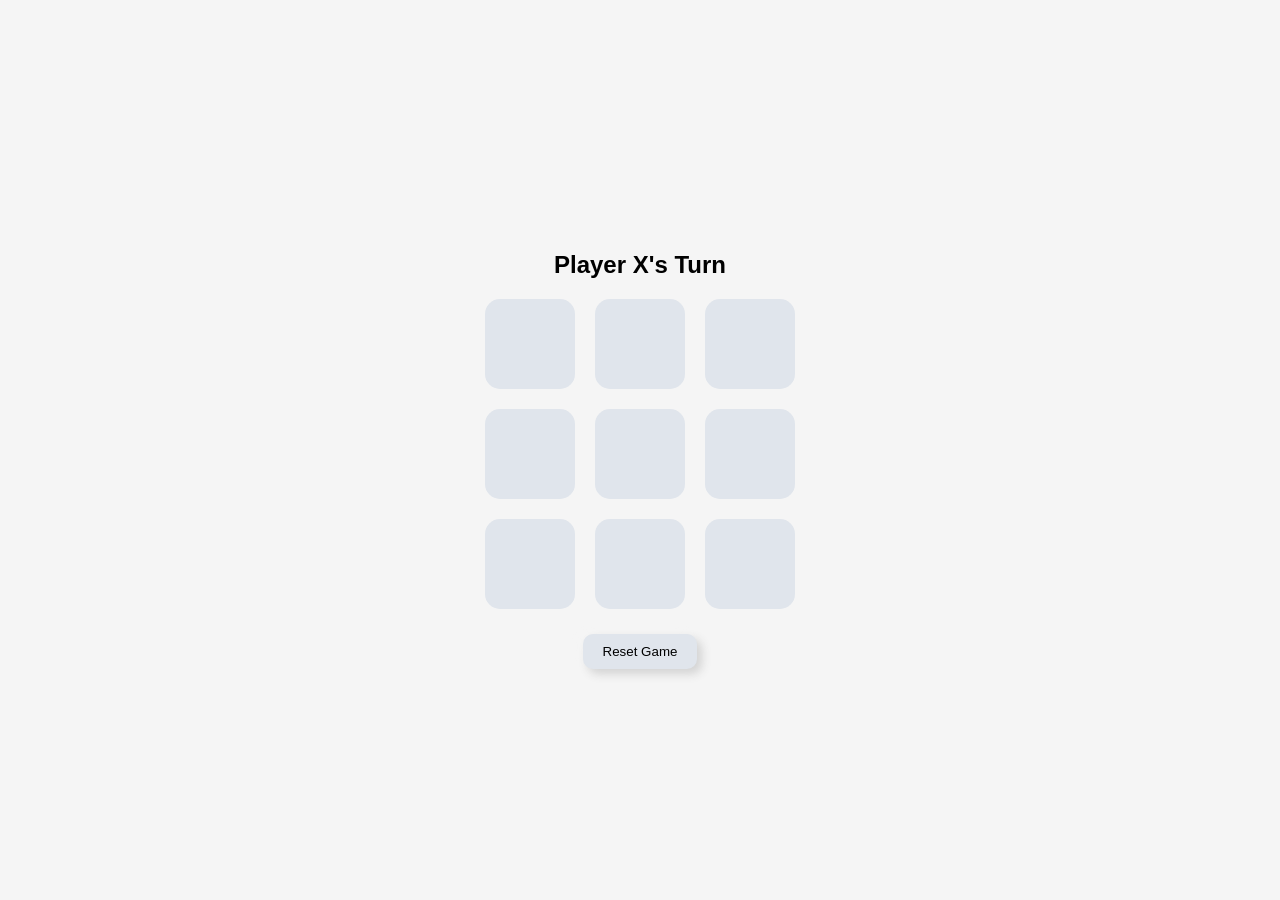
<file: index.html>
<!DOCTYPE html>
<html lang="en">
<head>
    <meta charset="UTF-8">
    <title>Tic Tac Toe</title>
    <link rel="stylesheet" href="tic.css">
</head>
<body>

    <div class="container">
        <h2 id="status">Player X's Turn</h2>

        <div class="board" id="board">
            <div class="cell"></div>
            <div class="cell"></div>
            <div class="cell"></div>
            <div class="cell"></div>
            <div class="cell"></div>
            <div class="cell"></div>
            <div class="cell"></div>
            <div class="cell"></div>
            <div class="cell"></div>
        </div>

        <button onclick="resetGame()">Reset Game</button>
    </div>

    <script src="tic.js"></script>
</body>
</html>
</file>
<file: tic.css>
body {
    margin: 0;
    height: 100vh;
    display: flex;
  /* horizontal */ justify-content: center;  
  /* vertical */  align-items: center;
    background: whitesmoke;
    font-family: Helvetica, sans-serif;
}
.container {
    text-align: center;
}
h2 {
    color: black;
    font-weight: bolder;
}
.board {
    display: grid;
    grid-template-columns: repeat(3, 90px);
    grid-template-rows: repeat(3, 90px);
    gap: 20px;
}
.cell {
    background: #e0e5ec;
    border-radius: 15px;
    display: flex;
    justify-content: center;
    align-items: center;
    font-size: 40px;
    cursor: pointer;
    box-shadow: #a3b1c6;
    transition: 0.2s;
}
.cell:active {
    box-shadow: inset 5px 5px 10px lightgray,
                inset -5px -5px 10px whitesmoke;
}
.X {
    color: darkblue;  
    font-weight: bold;
}
.O {
    color: red;   
    font-weight: bold;
}
button {
    margin-top: 25px;
    padding: 10px 20px;
    border: none;
    border-radius: 10px;
    background: #e0e5ec;
box-shadow: 5px 5px 10px lightgrey,
                -5px -5px 10px whitesmoke;    
    cursor: pointer;
}
</file>
